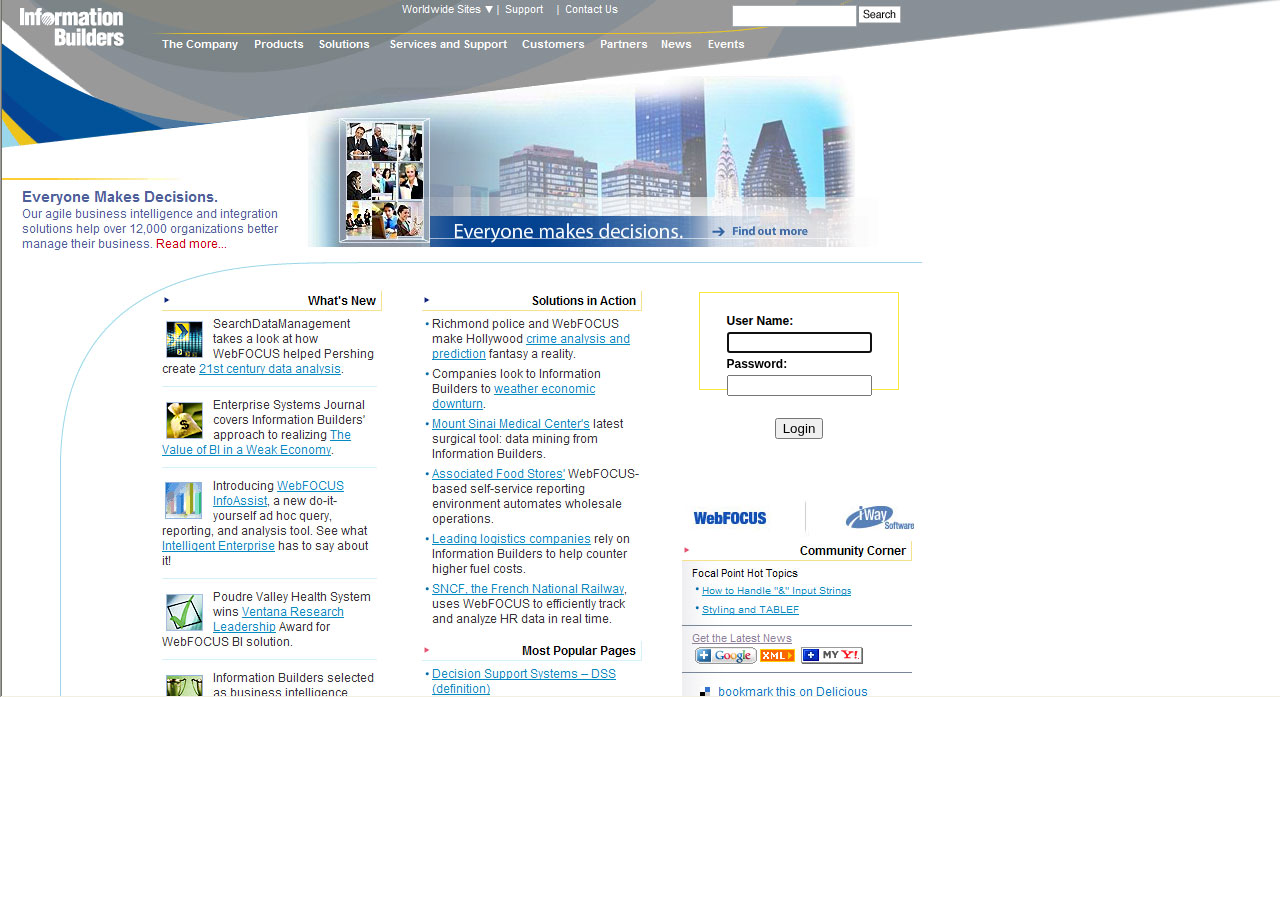
<file: IA Workshop 8_14_09/wfadhoc/index.htm>
<html>
<head>
<title>Info Builders Demo</title>

<style>
	td { font-family:Arial, Helvetica, sans-serif;
		 font-size: 12px;
		 font-weight: bold;
		}
</style>
<link rel="shortcut icon" href="http://localhost:8080/approot/core/favicon.ico">
</head>
<body leftmargin="0" topmargin="0" onLoad="document.wfForm.WORP_USER.focus();">
<form action="/ibi_apps/bid" method="POST" class="inputfont" name="wfForm">
<input type="hidden" name="WORP_REQUEST_TYPE" value="worp_login">
<div style="position:absolute; top:292px; left:699px; z-index:0; width:198px; height:96px; border:1px solid #F8E839">
    <table align="center">
    	<tr><td>&nbsp;</td></tr>
        <tr><td>User Name:</td></tr>
        <tr><td><input name="WORP_USER" type="text" value="" size=15></td></tr>
        <tr><td>Password:</td></tr>
        <tr><td><input size=15 type="password" name="WORP_PASS" value=""></td></tr>
        <tr><td>&nbsp;</td></tr>
        <tr><td align="center"><input type="submit" value="Login" name="Login" width="150px"></td></tr>
        <tr><td>&nbsp;</td></tr>
    </table>
</div>   
</form>
<div><img src="index.jpg" width="1421" height="697"></div>
</body>
</html>
</file>
